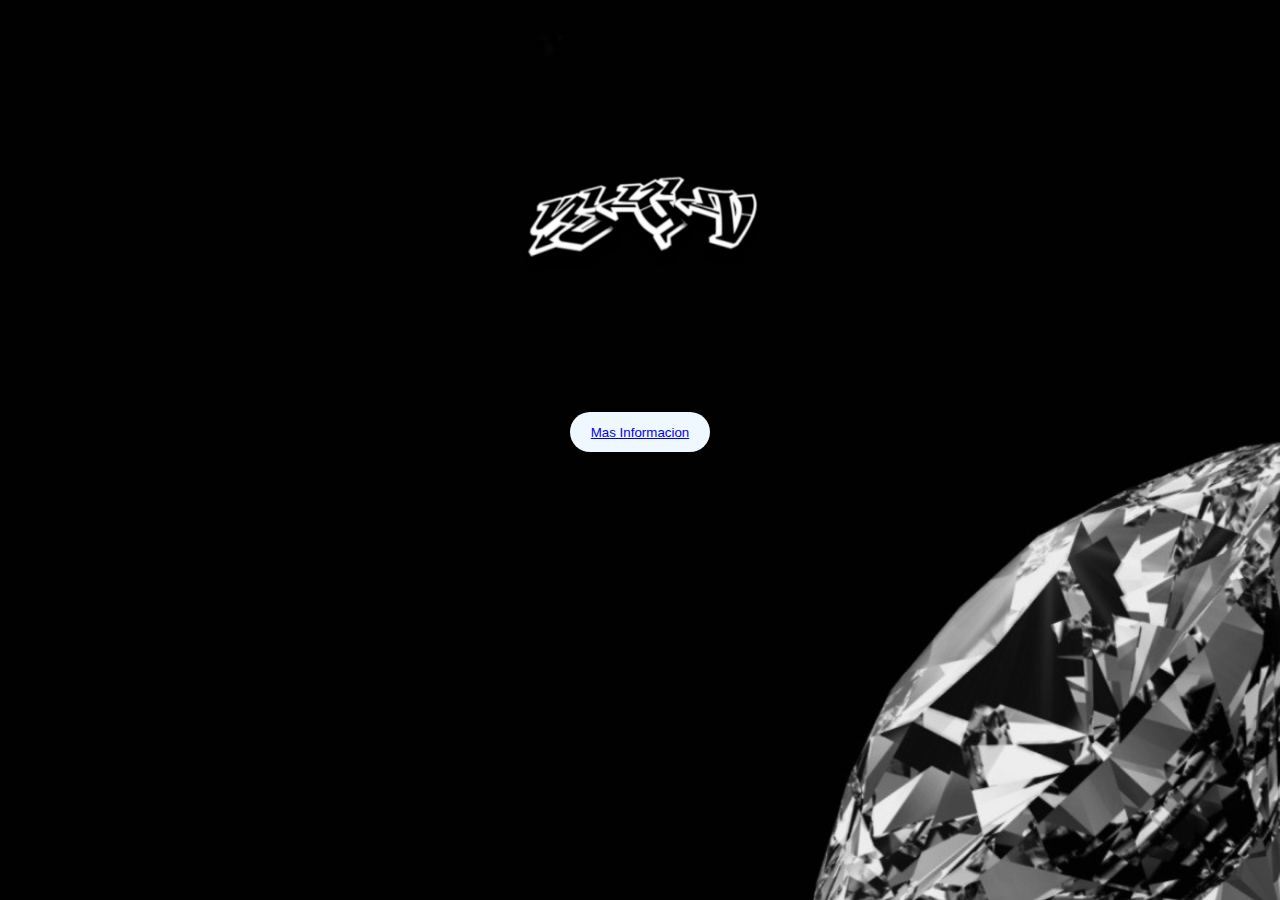
<file: 2212/index.html>
<!DOCTYPE html>
<html lang="en">
<head>
    <meta charset="UTF-8">
    <meta http-equiv="X-UA-Compatible" content="IE=edge">
    <meta name="viewport" content="width=device-width, initial-scale=1.0">
    <link rel="stylesheet" href="style.css">
    <link rel="preconnect" href="https://fonts.googleapis.com">
    <link rel="preconnect" href="https://fonts.gstatic.com" crossorigin>
    <link href="https://fonts.googleapis.com/css2?family=Sorts+Mill+Goudy&display=swap" rel="stylesheet">
    <title>2212</title>
</head>
<body>
    <div class="Container">
        <nav>
            <center>
                <img src="imagenes/egv.PNG" alt="" height="400px" width="350px">
            </center>
            
        </nav>
        <header>
            <center>
                <button><a href="/Tampico.html">Mas Informacion</a></button>
            </center>
            
        </header>
    </div>
    
</body>
</html>
</file>
<file: 2212/style.css>
h1{
    font-family: 'Sorts Mill Goudy', serif;
}
body{
    background-image: url(vvs.jpg);
    background-position: center center;
    background-repeat: no-repeat;
    background-size: cover;
    background-attachment: fixed;
}
header button{
    padding: 0% 5px;
    width: 140px;
    outline: none;
    border: 0;
    height: 40px;
    font-weight: 500;
    background-color: aliceblue;
    transition: widht 0,5s;
    cursor: pointer;
    border-radius: 20px;
    color: black;
}
header button:hover{
    justify-content: space-between;
    align-items: center;
    width: 160px;
}
</file>
